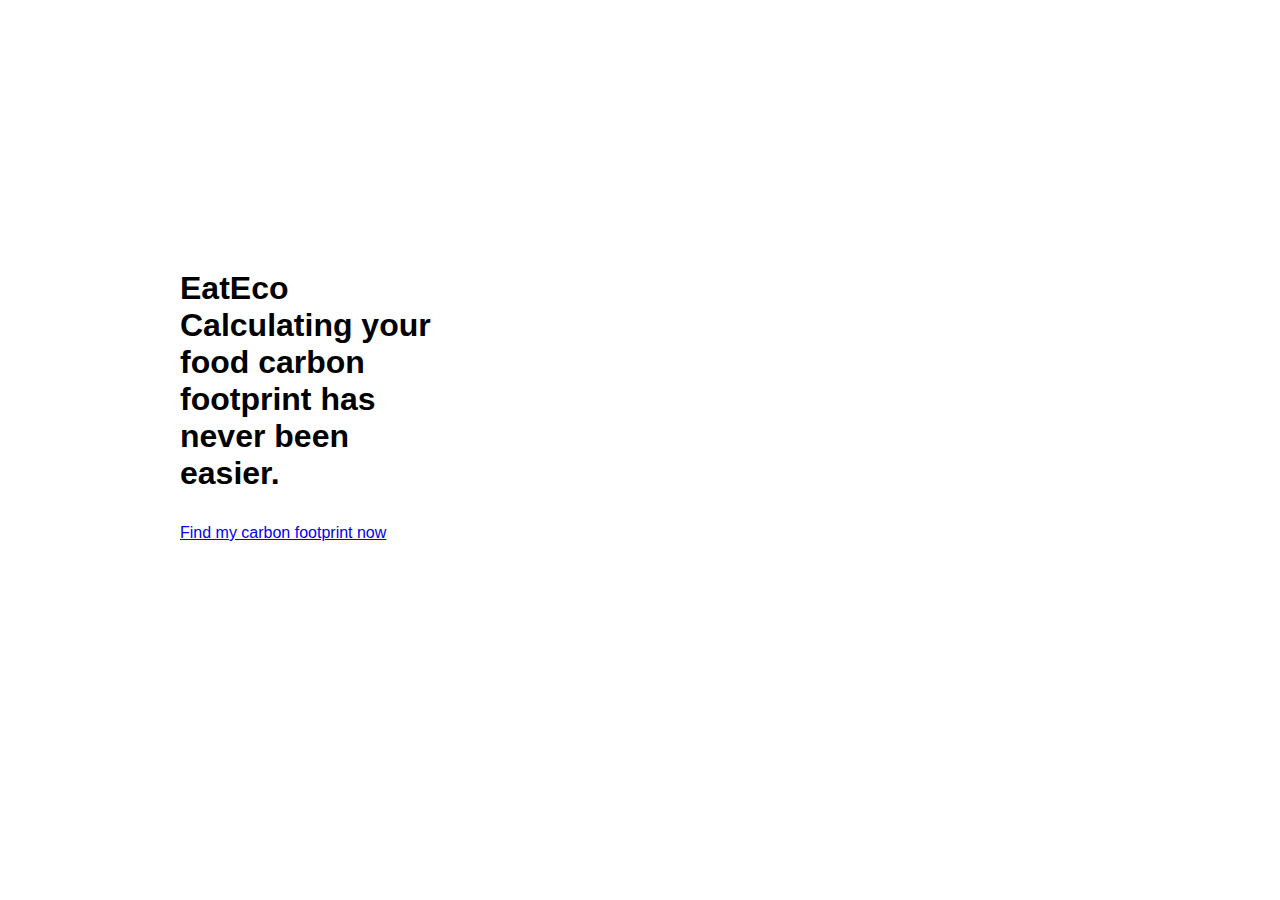
<file: src/html/index.html>
<!DOCTYPE html>
<html lang="en">
<head>
    <meta charset="UTF-8">
    <meta http-equiv="X-UA-Compatible" content="IE=edge">
    <meta name="viewport" content="width=device-width, initial-scale=1.0">
    <title>EatEco</title>
    <link rel="stylesheet" type="text/css" href="../css/styles.css" />
</head>
<body>
    <div class="main">
        <div class="main_container">
            <h1 id="logo" >EatEco</h1>
            <div class="l_side_main">
                <div class="hero_text">
                    <h1>Calculating your food carbon footprint has never been easier.</h1>
                </div>
                <div class="hero_button">
                    <a href="../html/calculatefood.html">Find my carbon footprint now</a>
                </div>
            </div>
        </div>
    </div>
    
</body>
</html>
</file>
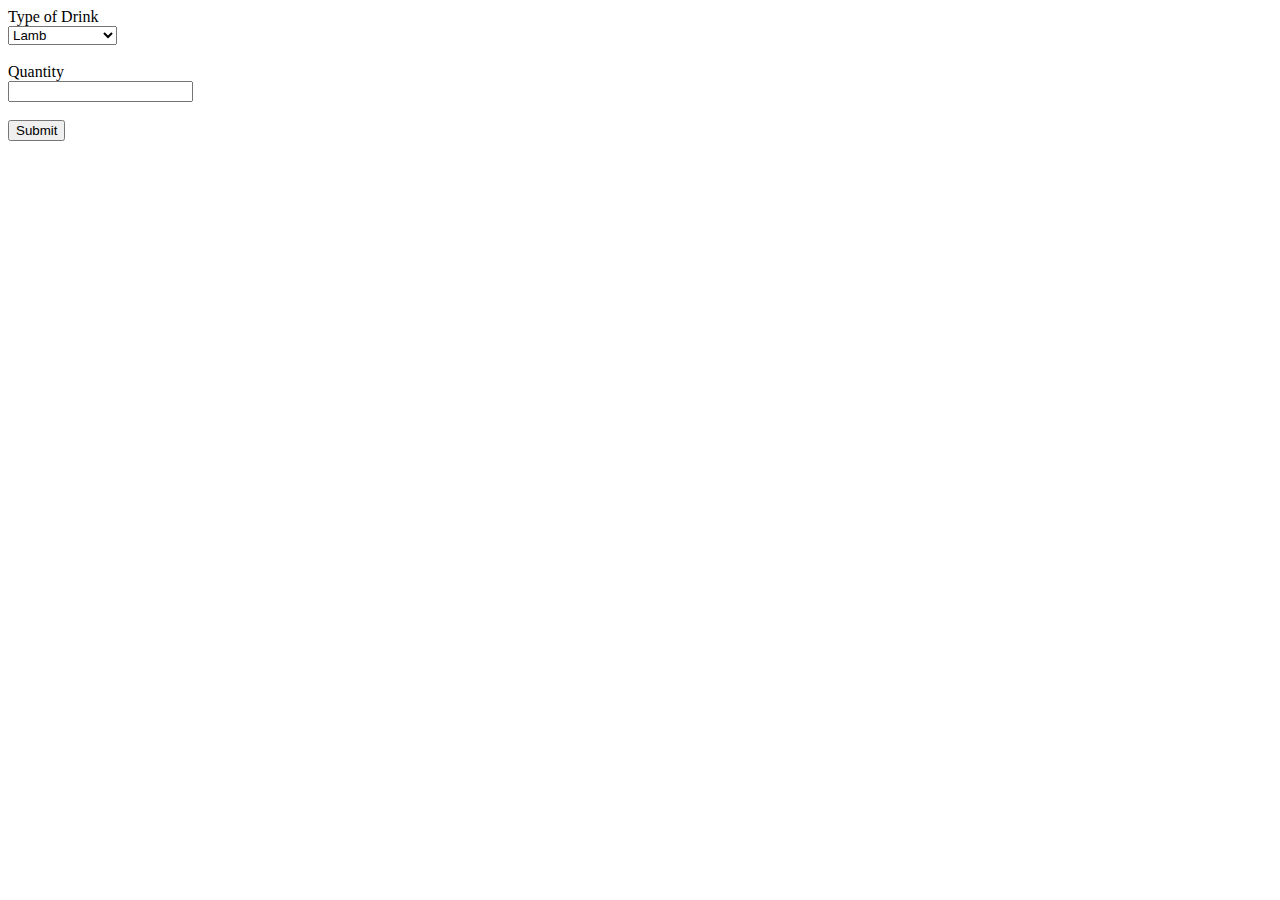
<file: src/html/calculatedrink.html>
<!DOCTYPE html>
<html lang="en">
<head>
    <meta charset="UTF-8">
    <meta http-equiv="X-UA-Compatible" content="IE=edge">
    <meta name="viewport" content="width=device-width, initial-scale=1.0">
    <title>Document</title>
</head>
<body>
    <div class="main">
        <div class="main_container">
            <form name="drinkForm">
                <label for="">Type of Drink</label><br>
                <select name="drinkType">
                    <option value="lamb" selected>Lamb</option>
                    <option value="chicken">Chicken</option>
                    <option value="fish">Fish</option>
                    <option value="pork">Pork</option>
                    <option value="turkey">Turkey</option>
                    <option value="fish">Fish</option>
                    <option value="beef">Beef</option>
                    <option value="eggs">Eggs</option>
                    <option value="rice">Rice</option>
                    <option value="noodlespasta">Noodles/Pasta</option>
                    <option value="beanstofu">Beans/Tofu</option>
                    <option value="vege">Vegetables</option>
                    <option value="fruits">Fruits</option>
                    <option value="lentils">Lentils</option>
                    <option value="nuts">Nuts</option>
                    <option value="potatoes">Potatoes</option>
                    <option value="cheese">Cheese</option>
                    <option value="pitatortilla">Pita/Tortilla</option>
                    <option value="bread">Bread</option>
                </select><br><br>
                <label for="">Quantity</label><br>
                <input type="text" name="quantity"><br><br>
            </form>
            <button onclick="submitFormAndDisplayFootprint()">Submit</button>
            <div id="new">

            </div>
        </div>
    </div>
</body>
</html>
</file>
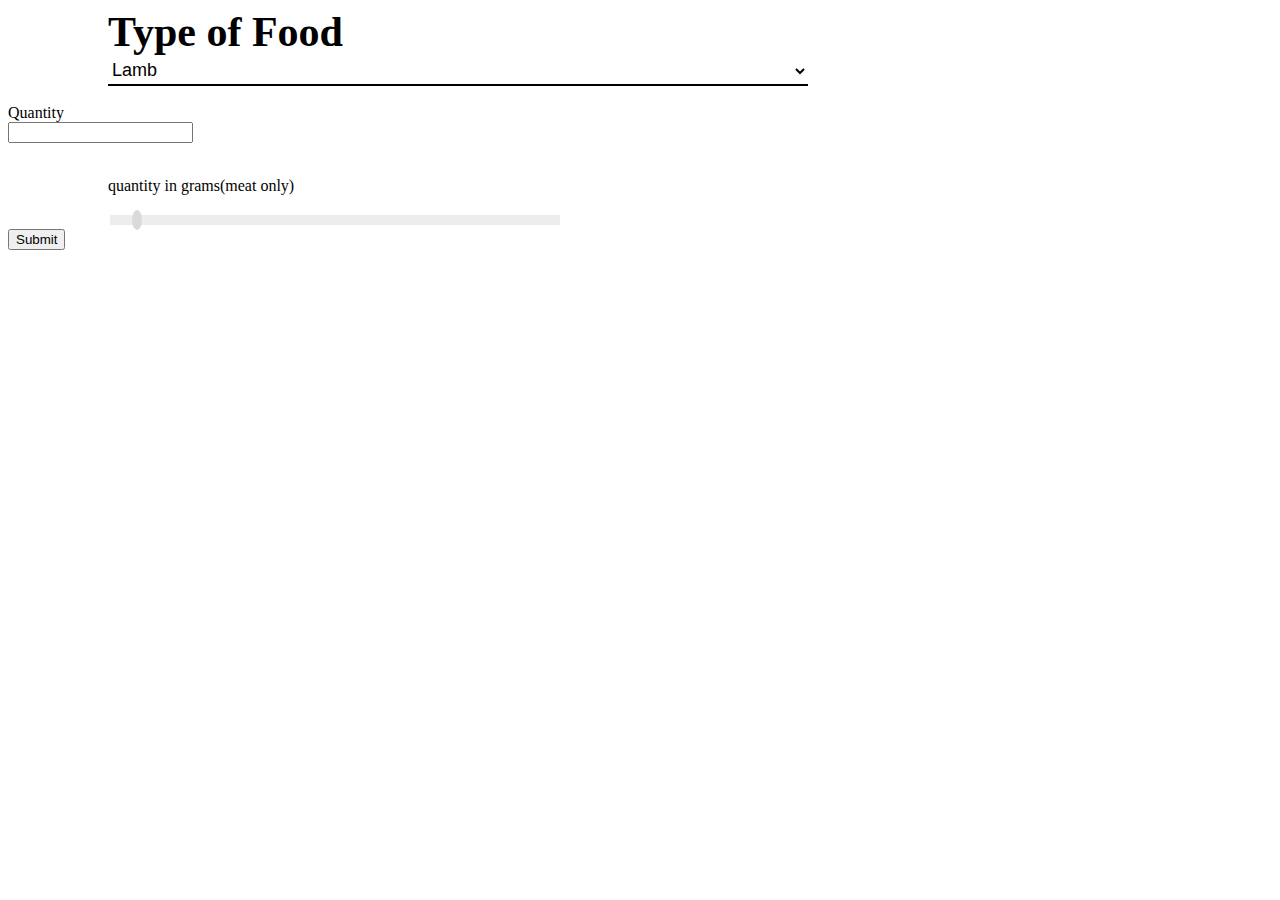
<file: src/html/calculatefood.html>
<!DOCTYPE html>
<html lang="en">
<head>
    <meta charset="UTF-8">
    <meta http-equiv="X-UA-Compatible" content="IE=edge">
    <meta name="viewport" content="width=device-width, initial-scale=1.0">
    <title>Calculate Carbon Footprint</title>
    <script src="../js/calculatefood.js"></script>
    <link rel="stylesheet" href="../css/calculatefood.css">
</head>
<body>
    <div class="main">
        <div class="main_container">
            <form name="foodForm">
                <label class="title" for="">Type of Food</label><br>
                <select name="foodType" class="drop_down">
                    <option value="lamb" selected>Lamb</option>
                    <option value="chicken">Chicken</option>
                    <option value="fish">Fish</option>
                    <option value="pork">Pork</option>
                    <option value="turkey">Turkey</option>
                    <option value="fish">Fish</option>
                    <option value="beef">Beef</option>
                    <option value="eggs">Eggs</option>
                    <option value="rice">Rice</option>
                    <option value="noodlespasta">Noodles/Pasta</option>
                    <option value="beanstofu">Beans/Tofu</option>
                    <option value="vege">Vegetables</option>
                    <option value="fruits">Fruits</option>
                    <option value="lentils">Lentils</option>
                    <option value="nuts">Nuts</option>
                    <option value="potatoes">Potatoes</option>
                    <option value="cheese">Cheese</option>
                    <option value="pitatortilla">Pita/Tortilla</option>
                    <option value="bread">Bread</option>
                </select><br><br>
                <label for="">Quantity</label><br>
                <input type="text" name="quantity"><br><br>

                <div class="slide_container">
                    <p>quantity in grams(meat only)</p>
                    <div>
                        <input type="range" min="0" max="1000" value="50" class="slider1">
                    </div>
        
                </div>
            </form>
            <button onclick="submitFormAndDisplayFootprint()">Submit</button>
            <div id="new">

            </div>
        </div>
    </div>
</body>
</html>
</file>
<file: src/css/styles.css>
*{
    font-family: "helvetica";
    box-sizing: border-box;
    margin: 0;
    padding: 0;
}

.main {
    width: 100vh;
    position: relative;
    height: 100vh;
}

.main_container{
    margin: auto;
    align-self: center;
    width: 60%;
    padding-top: 30%;
    height: 100%;
}

.logo{
    font-family: Arial, Helvetica, sans-serif;
}

.l_side_main{
    width: 50%;
    align-items: left;
    float: left;
}

.r_side_main{
    width: 50%;
    align-items: right;
    float: right;
}

.hero_button{
    padding-top: 2rem;
}
</file>
<file: src/css/calculatefood.css>
.title /* For "Type of Food" */
{
    color: black;
    text-align: left;
    font-size: 42px;
    font-weight: bold;

    width:500px;
    height:50px;
    padding-left: 100px
}

.drop_down /* For the dropdown under "Type of Food" */
{
    margin-left: 100px;

    width: 700px;
    height: 30px;
    border-left: #FFFEF8;
    border-right: #FFFEF8;
    border-top: #FFFEF8;
    border-bottom: 2px solid black;
    font-size: 18px;
    color: black;
    background-color: white;
}

.slide_container /* For a div covers "quantity in grams" and the slider*/
{
    margin-left: 100px;
    width: 100%;
}

/*.slider
{
    -webkit-appearance: none;
    width: 200%;
    height: 10px;
    background: #d3d3d3;
    outline: none;
    opacity: 0.7;
    -webkit-transition: .2s;
    transition: opacity .2s;
}*/
  
.slider 
{
    -webkit-appearance: none;
    width: 100%;
    height: 10px;
    background: #d3d3d3;
    outline: none;
    opacity: 0.7;
    -webkit-transition: .2s;
    transition: opacity .2s;
}

.slider1  /* Four following parts are all for the slider*/
{
    width: 450px;
    height: 10px;
    background: #dcdcdc;
    outline: none;
    opacity: 0.5;
    transition: opacity .2s;
    -webkit-appearance: none;
    -webkit-transition: .2s;
}
  
.slider1:hover 
{
    opacity: 1;
}

.slider1::-moz-range-thumb 
{
    width: 15px;
    height: 20px;
    border-radius: 50%;
    background: #b8b6b6;
    cursor: pointer;
    
}

.slider1::-webkit-slider-thumb 
{
    -webkit-appearance: none;
    appearance: none;
    width: 10px;
    height: 20px;
    border-radius: 50%; 
    background: #b8b6b6;
    cursor: pointer;
}
</file>
